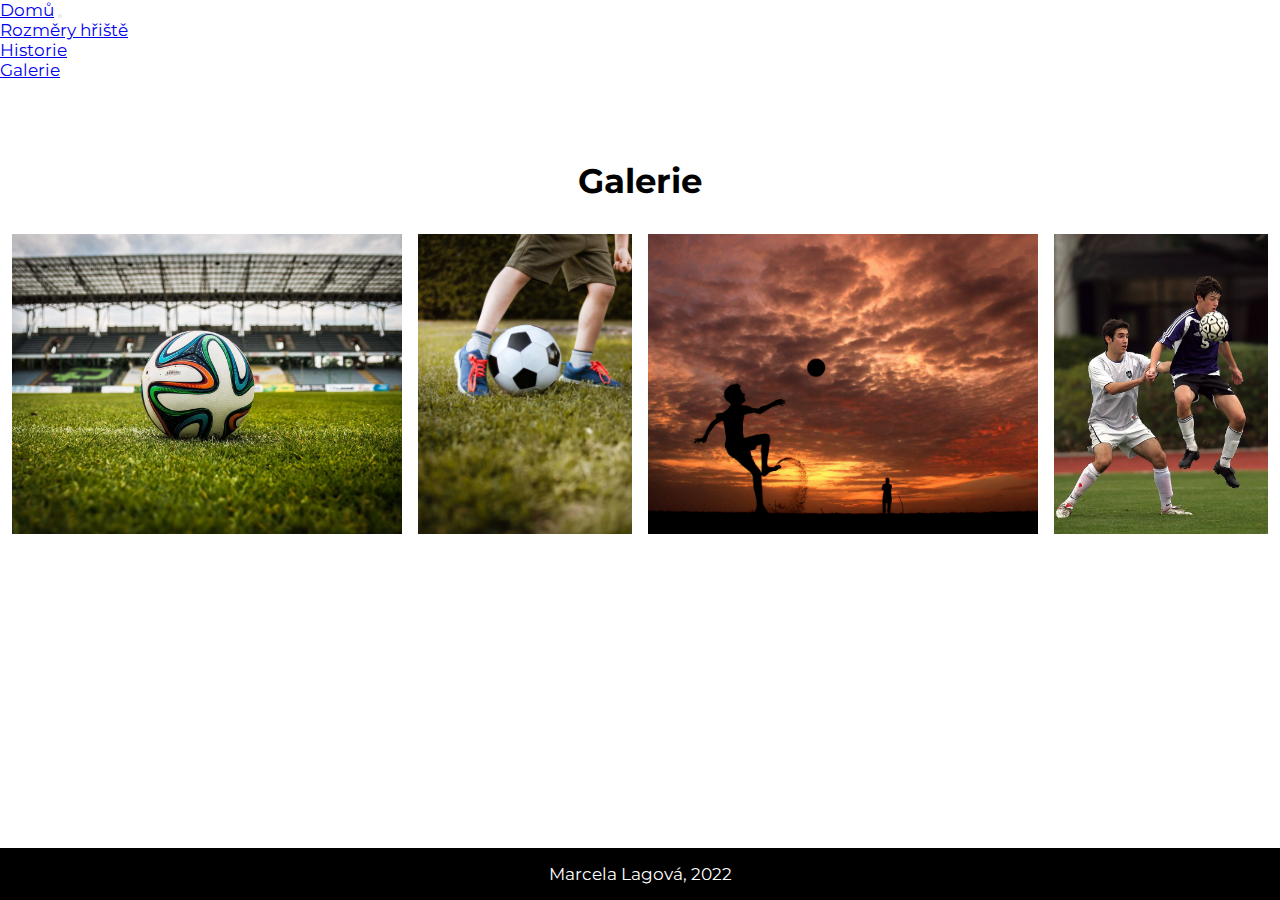
<file: stranka3.html>
<!DOCTYPE html>
<html lang="cs">

<head>
    <meta charset="UTF-8">
    <title>Stránka 3</title>
    <link rel="stylesheet" href="/style.css">
    <link rel="stylesheet" href="/style.css">
    <link rel="preconnect" href="https://fonts.gstatic.com" crossorigin="">
    <link href="https://fonts.googleapis.com/css2?family=Montserrat:wght@300;400" rel="stylesheet">
    <link href="https://cdn.jsdelivr.net/npm/bootstrap@5.1.3/dist/css/bootstrap.min.css" rel="stylesheet"
        integrity="sha384-1BmE4kWBq78iYhFldvKuhfTAU6auU8tT94WrHftjDbrCEXSU1oBoqyl2QvZ6jIW3" crossorigin="anonymous">
</head>

<body>
    <header>
        <nav class="navbar navbar-expand-md navbar-dark bg-dark fixed-top">
            <div class="container">
                <a class="navbar-brand " href="/index.html">Domů</a>
                <button class="navbar-toggler" type="button" data-bs-toggle="collapse" data-bs-target="#navbarNav"
                    aria-controls="navbarNav" aria-expanded="false" aria-label="Toggle navigation">
                    <span class="navbar-toggler-icon"></span>
                </button>
                <div class="collapse navbar-collapse" id="navbarNav">
                    <ul class="navbar-nav ms-auto text-end">
                        <li>
                            <a class="nav-link active" href="/stranka1.html">Rozměry hřiště</a>
                        </li>
                        <li>
                            <a class="nav-link active" href="/stranka2.html">Historie</a>
                        </li>
                        <li>
                            <a class="nav-link active" href="/stranka3.html">Galerie</a>
                        </li>
                    </ul>
                </div>
            </div>
        </nav>
    </header>
    <section class="sekce">
        <div class="container">
            <div class="nadpis">
                <h1>Galerie</h1>
            </div>
            <div class="galery">
                <div class="img">
                    <a href="./img/fotbal1.jpg" target="_blank">
                        <img src="./img/fotbal1.jpg" alt="Fotbal">
                    </a>
                </div>
                <div class="img">
                    <a href="./img/fotbal2.jpg" target="_blank">
                        <img src="./img/fotbal2.jpg" alt="Fotbal">
                    </a>
                </div>
                <div class="img">
                    <a href="./img/fotbal4.jpg" target="_blank">
                        <img src="./img/fotbal4.jpg" alt="Fotbal">
                    </a>
                </div>
                <div class="img">
                    <a href="./img/fotbal3.jpg" target="_blank">
                        <img src="./img/fotbal3.jpg" alt="Fotbal">
                    </a>
                </div>
            </div>
        </div>
    </section>
    <footer id="footer">
        Marcela Lagová, 2022
    </footer>
    <script src="https://cdn.jsdelivr.net/npm/bootstrap@5.1.3/dist/js/bootstrap.bundle.min.js"
        integrity="sha384-ka7Sk0Gln4gmtz2MlQnikT1wXgYsOg+OMhuP+IlRH9sENBO0LRn5q+8nbTov4+1p"
        crossorigin="anonymous"></script>
</body>

</html>
</file>
<file: style.css>
* {
  padding: 0;
  margin: 0;
  box-sizing: border-box;
}

img {
  object-fit: cover;
  height: 100%;
  width: 100%;
}

body {
  font-size: 17px;
  font-family: "Montserrat", sans-serif !important;
}

main {
  padding: 5rem 0;
}

#footer {
  bottom: 0;
  left: 0;
  position: fixed;
  right: 0;
  text-align: center;
  background-color: black;
  color: white;
  padding: 1rem;
}

.proklik {
  text-align: center;
  margin-right: 15px;
  margin-bottom: 25px;
}

.sekce {
  box-sizing: border-box;
  width: 100%;
  padding-right: 0.75rem;
  padding-left: 0.75rem;
  margin-right: auto;
  margin-left: auto;
  display: flex;
  flex-direction: column;
  justify-content: center;
  margin-top: 5rem;
}

.nadpis {
  text-align: center;

}

.text {
  margin-top: 3rem;
  text-align: justify;
}

.galery {
  display: grid;
  grid-template-columns: repeat(4, auto);
  gap: 1rem;
  margin-top: 2rem;
}

.galery .img {
  max-height: 300px;
  overflow: hidden;
}

.galery .img img {
  transition: .2s ease-in-out;
}

.galery .img img:hover {
  transform: scale(1.3);
}
</file>
